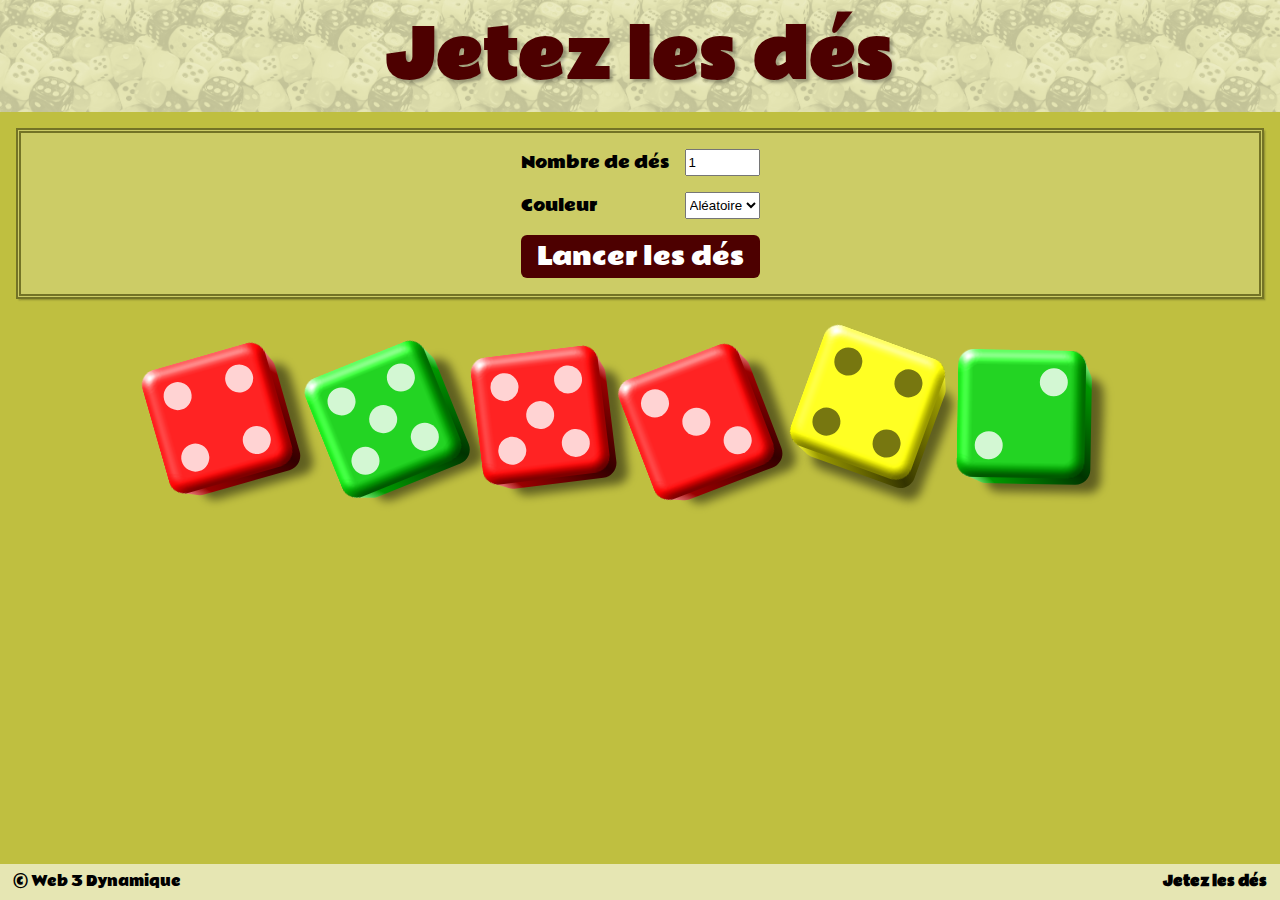
<file: resultat.html>
<html lang="fr">

<head>
	<meta charset="UTF-8">
	<title>Jetez les dés</title>
	<link rel="stylesheet" href="./css/style.css">
	<script type="module">
		import App from "./src/App.js";
	</script>
</head>

<body>
	<div id="interface">
		<header>
			<h1>Jetez les dés</h1>
		</header>
		<footer><span>© Web 3 Dynamique</span><strong>Jetez les dés</strong></footer>
		<div class="body" id="app">
			<form action="" name="joueur" id="joueur" onsubmit="return false;">
				<div>
					<label for="nbDes">Nombre de dés</label>
					<input type="number" name="nbDes" id="nbDes" min="1" max="60" value="1">
				</div>
				<div>
					<label for="couleur">Couleur</label>
					<select name="couleur" id="couleur">
						<option value="a">Aléatoire</option>
						<option value="r">Rouge</option>
						<option value="v">Vert</option>
						<option value="b">Bleu</option>
						<option value="j">Jaune</option>
					</select>
				</div>
				<div>
					<button type="button" id="btnLancer">Lancer les dés</button>
				</div>
			</form>
			<div id="table">
				<img src="img/de_4_r.svg" style="transform: translate(-3px, 2px) rotate(-16deg);">
				<img src="img/de_5_v.svg" style="transform: translate(4px, 1px) rotate(-22deg);">
				<img src="img/de_5_r.svg" style="transform: translate(-2px, 2px) rotate(-7deg);">
				<img src="img/de_3_r.svg" style="transform: translate(-3px, 4px) rotate(-21deg);">
				<img src="img/de_4_j.svg" style="transform: translate(-3px, -4px) rotate(20deg);">
				<img src="img/de_2_v.svg" style="transform: translate(-3px, 3px) rotate(1deg);">
			</div>
		</div>
	</div>
</body>

</html>
</file>
<file: css/style.css>
@import url("https://fonts.googleapis.com/css2?family=Rammetto+One&display=swap");
:root {
  --h: 60;
  --s: 50%;
  --l: 50%;
}

html {
  height: 100%;
  font-size: 16px;
  font-family: "Rammetto One", cursive;
}

body {
  height: 100%;
  margin: 0;
}

#interface {
  background-color: hsl(var(--h), var(--s), var(--l));
  min-height: 100%;
  display: grid;
  grid-template-rows: auto 1fr auto;
}
#interface > header, #interface > footer {
  padding: 0.5em 1em;
  background-color: hsl(var(--h), var(--s), calc(var(--l) + 30%));
  display: flex;
  justify-content: center;
}
#interface > header {
  order: -1000;
  background-size: auto 100%;
  background-image: url("../img/texture.png");
}
#interface > header h1 {
  margin: 0;
}
#interface > footer {
  order: 1000;
  font-size: smaller;
  justify-content: space-between;
}

#app {
  padding: 1em;
}

h1 {
  font-size: 4em;
  margin: 0;
  text-align: center;
  color: hsl(0, 100%, 15%);
  text-shadow: 0.05em 0.05em 0.05em hsl(var(--h), 0%, 0%, 0.3);
  line-height: 1.5;
}

#table {
  display: grid;
  justify-content: center;
  grid-template-columns: repeat(auto-fit, 10em);
  justify-content: center;
}

#joueur {
  display: grid;
  grid-template-columns: auto min-content;
  gap: 1em;
  justify-content: center;
  padding: 1em;
  border: 5px double hsl(var(--h), var(--s), calc(var(--l) - 20%));
  background-color: hsl(var(--h), var(--s), calc(var(--l) + 10%));
  margin-bottom: 3em;
  box-shadow: 0.1em 0.1em 0.1em rgba(0, 0, 0, 0.2);
}
#joueur div {
  display: contents;
}
#joueur button {
  grid-column: 1/-1;
  font: inherit;
  font-size: 1.5em;
  background-color: hsl(0, 100%, 15%);
  border: none;
  border-radius: 0.25em;
  color: white;
}
#joueur button:hover {
  background-color: hsl(0, 100%, 25%);
  text-shadow: -1px -1px black;
  color: hsl(60, 100%, 50%);
}
</file>
